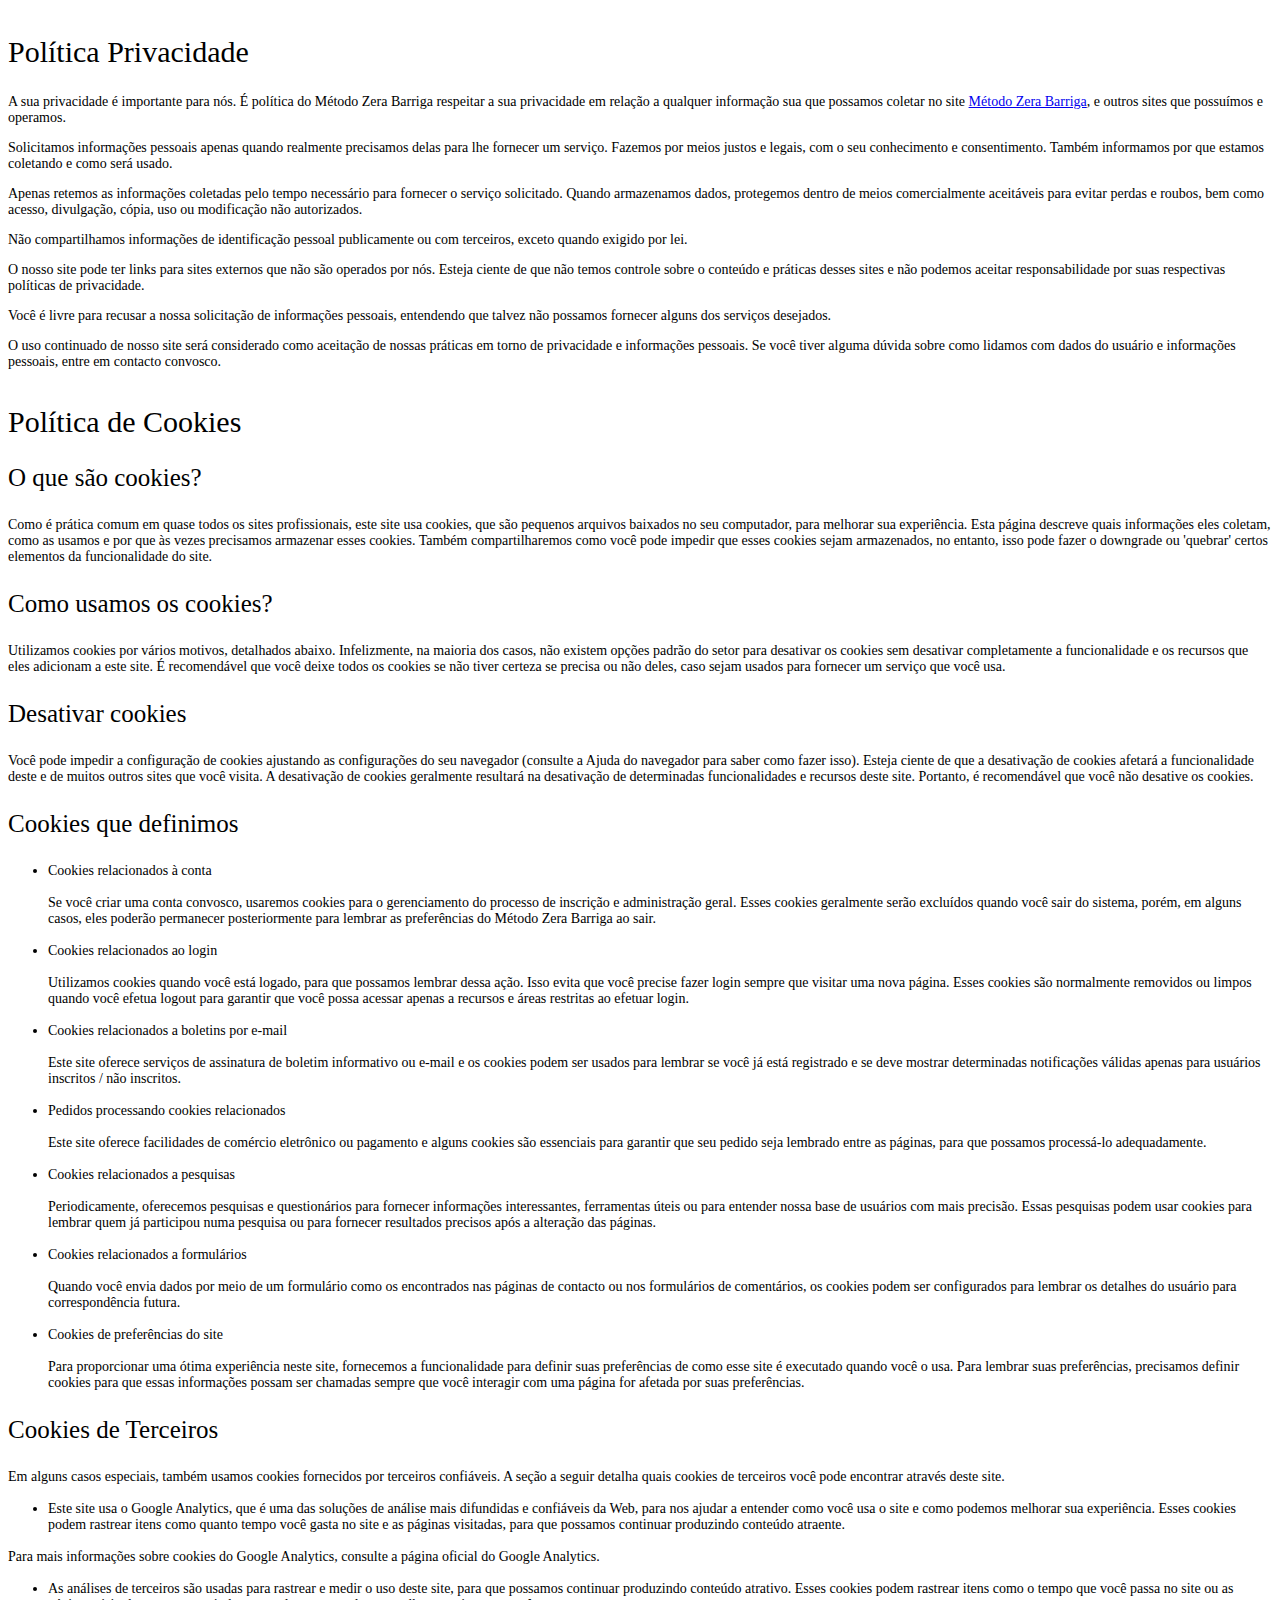
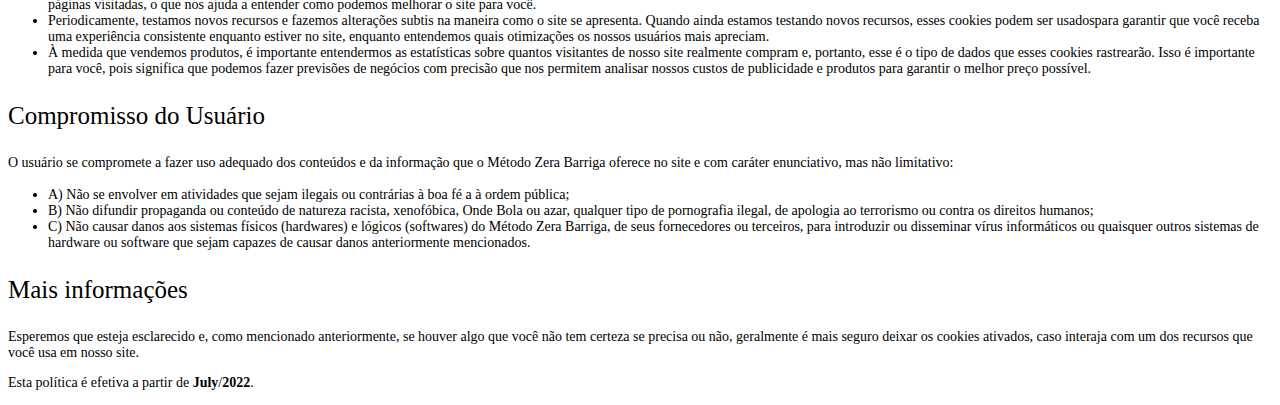
<file: MZB/privacidade.html>
<!DOCTYPE html>
<html lang="pt-BR">

<head>
    <meta charset="UTF-8">
    <meta http-equiv="X-UA-Compatible" content="IE=edge">
    <meta name="viewport" content="width=device-width, initial-scale=1.0">
    <meta name="robots" content="noindex, nofollow">
    <title>Políticas de Privacidade | Método Zera Barriga</title>
    <link href="https://cdn.jsdelivr.net/npm/bootstrap@5.1.3/dist/css/bootstrap.min.css" rel="stylesheet"
        integrity="sha384-1BmE4kWBq78iYhFldvKuhfTAU6auU8tT94WrHftjDbrCEXSU1oBoqyl2QvZ6jIW3" crossorigin="anonymous">
</head>

<body class="centered-wrapper2">
    <style type="text/css">
        h2 {
            font-size: 30px;
            font-weight: 450;
            padding: 10px 0px 0px 0px;
        }

        h3 {
            font-size: 25px;
            font-weight: 450;
        }

        p {
            font-size: 14px;
            font-weight: 400;
        }

        li {
            font-size: 14px;
            font-weight: 400;
        }
    </style>
    <header>
        <div class="container">
            <div class="row justify-content-center">
                <div class="col-lg-8">
                    <p></p>
                    <h2>Política Privacidade</h2>
                    <p>A sua privacidade é importante para nós. É política do Método Zera Barriga respeitar a sua
                        privacidade em
                        relação a qualquer informação sua que possamos coletar no site <a
                            href=https://metodozerabarriga.com />Método Zera Barriga</a>, e outros sites que possuímos e
                        operamos.</p>
                    <p>Solicitamos informações pessoais apenas quando realmente precisamos delas para lhe fornecer um
                        serviço. Fazemos por meios justos e legais, com o seu conhecimento e consentimento. Também
                        informamos por que estamos coletando e como será usado. </p>
                    <p>Apenas retemos as informações coletadas pelo tempo necessário para fornecer o serviço solicitado.
                        Quando armazenamos dados, protegemos dentro de meios comercialmente aceitáveis ​​para evitar
                        perdas e roubos, bem como acesso, divulgação, cópia, uso ou modificação não autorizados.</p>
                    <p>Não compartilhamos informações de identificação pessoal publicamente ou com terceiros, exceto
                        quando exigido por lei.</p>
                    <p>O nosso site pode ter links para sites externos que não são operados por nós. Esteja ciente de
                        que não temos controle sobre o conteúdo e práticas desses sites e não podemos aceitar
                        responsabilidade por suas respectivas políticas de privacidade</a>. </p>
                    <p>Você é livre para recusar a nossa solicitação de informações pessoais, entendendo que talvez não
                        possamos fornecer alguns dos serviços desejados.</p>
                    <p>O uso continuado de nosso site será considerado como aceitação de nossas práticas em torno de
                        privacidade e informações pessoais. Se você tiver alguma dúvida sobre como lidamos com dados do
                        usuário e informações pessoais, entre em contacto convosco.</p>
                    <h2>Política de Cookies</h2>
                    <h3>O que são cookies?</h3>
                    <p>Como é prática comum em quase todos os sites profissionais, este site usa cookies, que são
                        pequenos arquivos baixados no seu computador, para melhorar sua experiência. Esta página
                        descreve quais informações eles coletam, como as usamos e por que às vezes precisamos armazenar
                        esses cookies. Também compartilharemos como você pode impedir que esses cookies sejam
                        armazenados, no entanto, isso pode fazer o downgrade ou 'quebrar' certos elementos da
                        funcionalidade do site.</p>
                    <h3>Como usamos os cookies?</h3>
                    <p>Utilizamos cookies por vários motivos, detalhados abaixo. Infelizmente, na maioria dos casos, não
                        existem opções padrão do setor para desativar os cookies sem desativar completamente a
                        funcionalidade e os recursos que eles adicionam a este site. É recomendável que você deixe todos
                        os cookies se não tiver certeza se precisa ou não deles, caso sejam usados ​​para fornecer um
                        serviço que você usa.</p>
                    <h3>Desativar cookies</h3>
                    <p>Você pode impedir a configuração de cookies ajustando as configurações do seu navegador (consulte
                        a Ajuda do navegador para saber como fazer isso). Esteja ciente de que a desativação de cookies
                        afetará a funcionalidade deste e de muitos outros sites que você visita. A desativação de
                        cookies geralmente resultará na desativação de determinadas funcionalidades e recursos deste
                        site. Portanto, é recomendável que você não desative os cookies.</p>
                    <h3>Cookies que definimos</h3>
                    <ul>
                        <li> Cookies relacionados à conta<br><br> Se você criar uma conta convosco, usaremos cookies
                            para o gerenciamento do processo de inscrição e administração geral. Esses cookies
                            geralmente serão excluídos quando você sair do sistema, porém, em alguns casos, eles poderão
                            permanecer posteriormente para lembrar as preferências do Método Zera Barriga ao
                            sair.<br><br> </li>
                        <li> Cookies relacionados ao login<br><br> Utilizamos cookies quando você está logado, para que
                            possamos lembrar dessa ação. Isso evita que você precise fazer login sempre que visitar uma
                            nova página. Esses cookies são normalmente removidos ou limpos quando você efetua logout
                            para garantir que você possa acessar apenas a recursos e áreas restritas ao efetuar
                            login.<br><br> </li>
                        <li> Cookies relacionados a boletins por e-mail<br><br> Este site oferece serviços de assinatura
                            de boletim informativo ou e-mail e os cookies podem ser usados ​​para lembrar se você já
                            está registrado e se deve mostrar determinadas notificações válidas apenas para usuários
                            inscritos / não inscritos.<br><br> </li>
                        <li> Pedidos processando cookies relacionados<br><br> Este site oferece facilidades de comércio
                            eletrônico ou pagamento e alguns cookies são essenciais para garantir que seu pedido seja
                            lembrado entre as páginas, para que possamos processá-lo adequadamente.<br><br> </li>
                        <li> Cookies relacionados a pesquisas<br><br> Periodicamente, oferecemos pesquisas e
                            questionários para fornecer informações interessantes, ferramentas úteis ou para entender
                            nossa base de usuários com mais precisão. Essas pesquisas podem usar cookies para lembrar
                            quem já participou numa pesquisa ou para fornecer resultados precisos após a alteração das
                            páginas.<br><br> </li>
                        <li> Cookies relacionados a formulários<br><br> Quando você envia dados por meio de um
                            formulário como os encontrados nas páginas de contacto ou nos formulários de comentários, os
                            cookies podem ser configurados para lembrar os detalhes do usuário para correspondência
                            futura.<br><br> </li>
                        <li> Cookies de preferências do site<br><br> Para proporcionar uma ótima experiência neste site,
                            fornecemos a funcionalidade para definir suas preferências de como esse site é executado
                            quando você o usa. Para lembrar suas preferências, precisamos definir cookies para que essas
                            informações possam ser chamadas sempre que você interagir com uma página for afetada por
                            suas preferências.<br> </li>
                    </ul>
                    <h3>Cookies de Terceiros</h3>
                    <p>Em alguns casos especiais, também usamos cookies fornecidos por terceiros confiáveis. A seção a
                        seguir detalha quais cookies de terceiros você pode encontrar através deste site.</p>
                    <ul>
                        <li> Este site usa o Google Analytics, que é uma das soluções de análise mais difundidas e
                            confiáveis ​​da Web, para nos ajudar a entender como você usa o site e como podemos melhorar
                            sua experiência. Esses cookies podem rastrear itens como quanto tempo você gasta no site e
                            as páginas visitadas, para que possamos continuar produzindo conteúdo atraente. </li>
                    </ul>
                    <p>Para mais informações sobre cookies do Google Analytics, consulte a página oficial do Google
                        Analytics.</p>
                    <ul>
                        <li> As análises de terceiros são usadas para rastrear e medir o uso deste site, para que
                            possamos continuar produzindo conteúdo atrativo. Esses cookies podem rastrear itens como o
                            tempo que você passa no site ou as páginas visitadas, o que nos ajuda a entender como
                            podemos melhorar o site para você.</li>
                        <li> Periodicamente, testamos novos recursos e fazemos alterações subtis na maneira como o site
                            se apresenta. Quando ainda estamos testando novos recursos, esses cookies podem ser usados
                            ​​para garantir que você receba uma experiência consistente enquanto estiver no site,
                            enquanto entendemos quais otimizações os nossos usuários mais apreciam.</li>
                        <li> À medida que vendemos produtos, é importante entendermos as estatísticas sobre quantos
                            visitantes de nosso site realmente compram e, portanto, esse é o tipo de dados que esses
                            cookies rastrearão. Isso é importante para você, pois significa que podemos fazer previsões
                            de negócios com precisão que nos permitem analisar nossos custos de publicidade e produtos
                            para garantir o melhor preço possível.</li>
                    </ul>
                    <h3>Compromisso do Usuário</h3>
                    <p>O usuário se compromete a fazer uso adequado dos conteúdos e da informação que o Método Zera
                        Barriga oferece
                        no site e com caráter enunciativo, mas não limitativo:</p>
                    <ul>
                        <li>A) Não se envolver em atividades que sejam ilegais ou contrárias à boa fé a à ordem pública;
                        </li>
                        <li>B) Não difundir propaganda ou conteúdo de natureza racista, xenofóbica, <a
                                style='color: inherit !important; text-decoration:none !important;'
                                href='https://ondeapostar.pt/onde-da-a-bola/'>Onde Bola</a> ou azar, qualquer tipo de
                            pornografia ilegal, de apologia ao terrorismo ou contra os direitos humanos;</li>
                        <li>C) Não causar danos aos sistemas físicos (hardwares) e lógicos (softwares) do Método Zera
                            Barriga, de
                            seus fornecedores ou terceiros, para introduzir ou disseminar vírus informáticos ou
                            quaisquer outros sistemas de hardware ou software que sejam capazes de causar danos
                            anteriormente mencionados.</li>
                    </ul>
                    <h3>Mais informações</h3>
                    <p>Esperemos que esteja esclarecido e, como mencionado anteriormente, se houver algo que você não
                        tem certeza se precisa ou não, geralmente é mais seguro deixar os cookies ativados, caso
                        interaja com um dos recursos que você usa em nosso site.</p>
                    <p>Esta política é efetiva a partir de <strong>July</strong>/<strong>2022</strong>.</p>
                </div>
            </div>
        </div>
    </header>
</body>

</html>
</file>
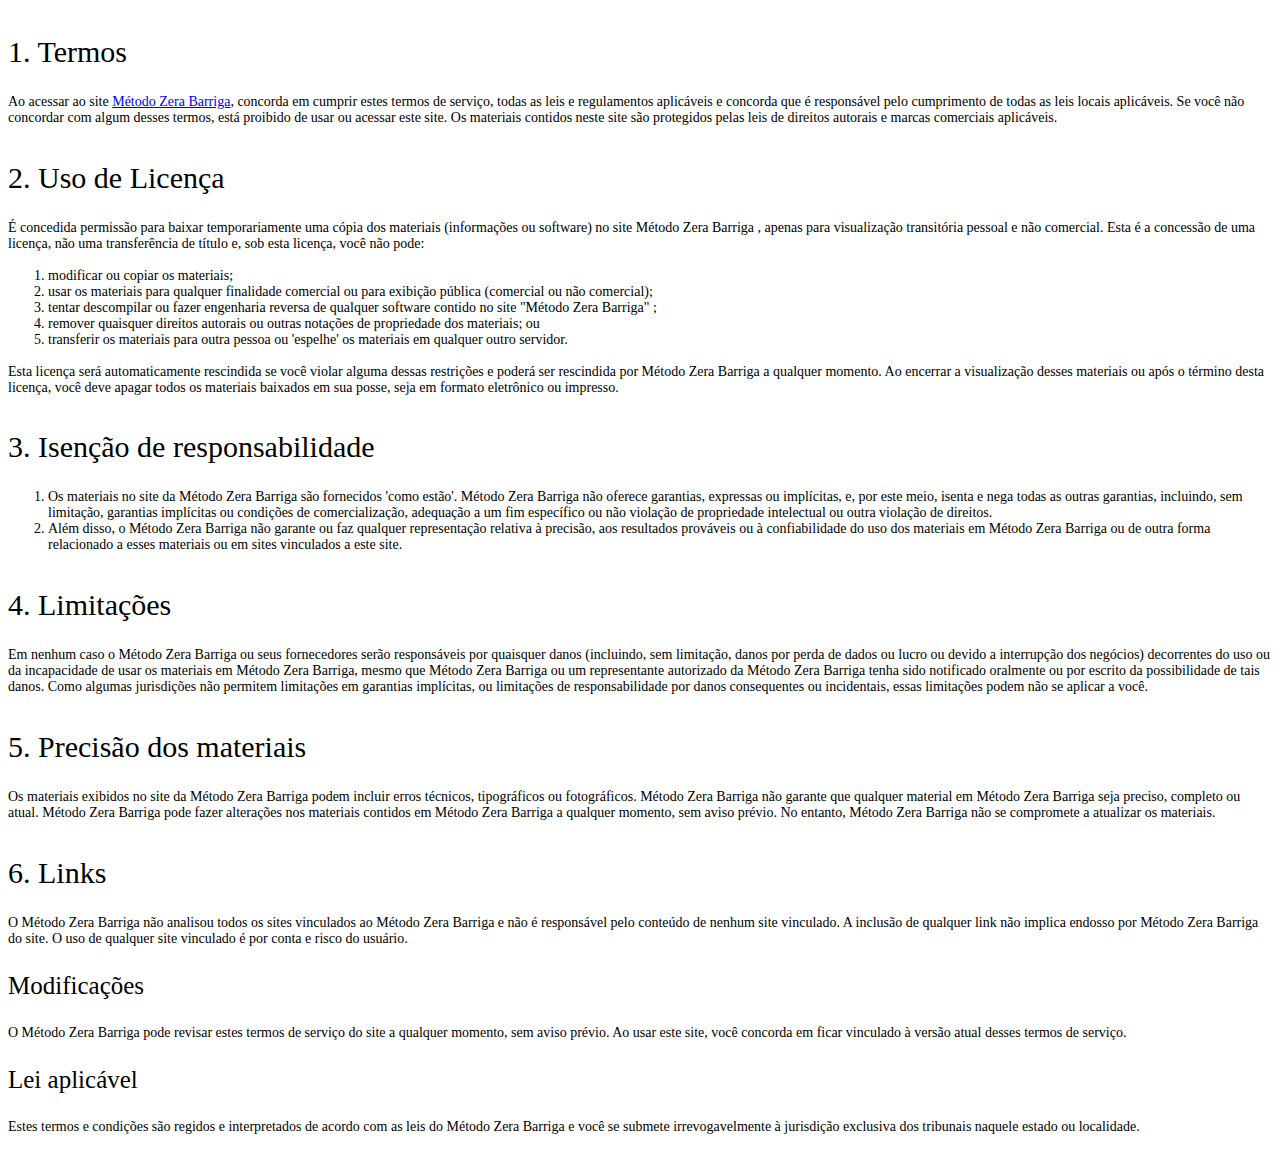
<file: MZB/termos.html>
<!DOCTYPE html>
<html lang="pt-BR">

<head>
    <meta charset="UTF-8">
    <meta http-equiv="X-UA-Compatible" content="IE=edge">
    <meta name="viewport" content="width=device-width, initial-scale=1.0">
    <meta name="robots" content="noindex, nofollow">
    <title>Termos de Uso | Método Zera Barriga</title>
    <link href="https://cdn.jsdelivr.net/npm/bootstrap@5.1.3/dist/css/bootstrap.min.css" rel="stylesheet"
        integrity="sha384-1BmE4kWBq78iYhFldvKuhfTAU6auU8tT94WrHftjDbrCEXSU1oBoqyl2QvZ6jIW3" crossorigin="anonymous">
</head>

<body class="centered-wrapper2">
    <style type="text/css">
        h2 {
            font-size: 30px;
            font-weight: 450;
            padding: 10px 0px 0px 0px;
        }

        h3 {
            font-size: 25px;
            font-weight: 450;
        }

        p {
            font-size: 14px;
            font-weight: 400;
        }

        li {
            font-size: 14px;
            font-weight: 400;
        }
    </style>
    <header>
        <div class="container">
            <div class="row justify-content-center">
                <div class="col-lg-8">
                    <p></p>
                    <h2>1. Termos</h2>
                    <p>Ao acessar ao site <a href='https://metodozerabarriga.com/'>Método Zera Barriga</a>, concorda em
                        cumprir estes termos
                        de serviço, todas as leis e regulamentos aplicáveis ​​e concorda que é responsável pelo
                        cumprimento de todas as leis locais aplicáveis. Se você não concordar com algum desses termos,
                        está proibido de usar ou acessar este site. Os materiais contidos neste site são protegidos
                        pelas leis de direitos autorais e marcas comerciais aplicáveis.</p>
                    <h2>2. Uso de Licença</h2>
                    <p>É concedida permissão para baixar temporariamente uma cópia dos materiais (informações ou
                        software) no site Método Zera Barriga , apenas para visualização transitória pessoal e não
                        comercial. Esta
                        é a concessão de uma licença, não uma transferência de título e, sob esta licença, você não
                        pode: </p>
                    <ol>
                        <li>modificar ou copiar os materiais;  </li>
                        <li>usar os materiais para qualquer finalidade comercial ou para exibição pública (comercial ou
                            não comercial); </li>
                        <li>tentar descompilar ou fazer engenharia reversa de qualquer software contido no site "Método
                            Zera Barriga"
                            ;  </li>
                        <li>remover quaisquer direitos autorais ou outras notações de propriedade dos materiais; ou 
                        </li>
                        <li>transferir os materiais para outra pessoa ou 'espelhe' os materiais em qualquer outro
                            servidor.</li>
                    </ol>
                    <p>Esta licença será automaticamente rescindida se você violar alguma dessas restrições e poderá ser
                        rescindida por Método Zera Barriga a qualquer momento. Ao encerrar a visualização desses
                        materiais ou após
                        o término desta licença, você deve apagar todos os materiais baixados em sua posse, seja em
                        formato eletrônico ou impresso.</p>
                    <h2>3. Isenção de responsabilidade</h2>
                    <ol>
                        <li>Os materiais no site da Método Zera Barriga são fornecidos 'como estão'. Método Zera Barriga
                            não oferece
                            garantias, expressas ou implícitas, e, por este meio, isenta e nega todas as outras
                            garantias, incluindo, sem limitação, garantias implícitas ou condições de comercialização,
                            adequação a um fim específico ou não violação de propriedade intelectual ou outra violação
                            de direitos. </li>
                        <li>Além disso, o Método Zera Barriga não garante ou faz qualquer representação relativa à
                            precisão, aos
                            resultados prováveis ​​ou à confiabilidade do uso dos materiais em Método Zera Barriga ou de
                            outra
                            forma relacionado a esses materiais ou em sites vinculados a este site.</li>
                    </ol>
                    <h2>4. Limitações</h2>
                    <p>Em nenhum caso o Método Zera Barriga ou seus fornecedores serão responsáveis ​​por quaisquer
                        danos
                        (incluindo, sem limitação, danos por perda de dados ou lucro ou devido a interrupção dos
                        negócios) decorrentes do uso ou da incapacidade de usar os materiais em Método Zera Barriga,
                        mesmo que Método Zera Barriga
                        ou um representante autorizado da Método Zera Barriga tenha sido notificado oralmente ou
                        por escrito
                        da possibilidade de tais danos. Como algumas jurisdições não permitem limitações em garantias
                        implícitas, ou limitações de responsabilidade por danos consequentes ou incidentais, essas
                        limitações podem não se aplicar a você.</p>
                    <h2>5. Precisão dos materiais</h2>
                    <p>Os materiais exibidos no site da Método Zera Barriga podem incluir erros técnicos, tipográficos
                        ou
                        fotográficos. Método Zera Barriga não garante que qualquer material em Método Zera Barriga seja
                        preciso, completo ou
                        atual. Método Zera Barriga pode fazer alterações nos materiais contidos em Método Zera Barriga a
                        qualquer momento, sem
                        aviso prévio. No entanto, Método Zera Barriga não se compromete a atualizar os materiais.</p>
                    <h2>6. Links</h2>
                    <p>O Método Zera Barriga não analisou todos os sites vinculados ao Método Zera Barriga e não é
                        responsável pelo conteúdo
                        de nenhum site vinculado. A inclusão de qualquer link não implica endosso por Método Zera
                        Barriga do site.
                        O uso de qualquer site vinculado é por conta e risco do usuário.</p>
                    </p>
                    <h3>Modificações</h3>
                    <p>O Método Zera Barriga pode revisar estes termos de serviço do site a qualquer momento, sem aviso
                        prévio. Ao
                        usar este site, você concorda em ficar vinculado à versão atual desses termos de serviço.</p>
                    <h3>Lei aplicável</h3>
                    <p>Estes termos e condições são regidos e interpretados de acordo com as leis do Método Zera Barriga
                        e você se
                        submete irrevogavelmente à jurisdição exclusiva dos tribunais naquele estado ou localidade.</p>
                </div>
            </div>
        </div>
    </header>
</body>

</html>
</file>
